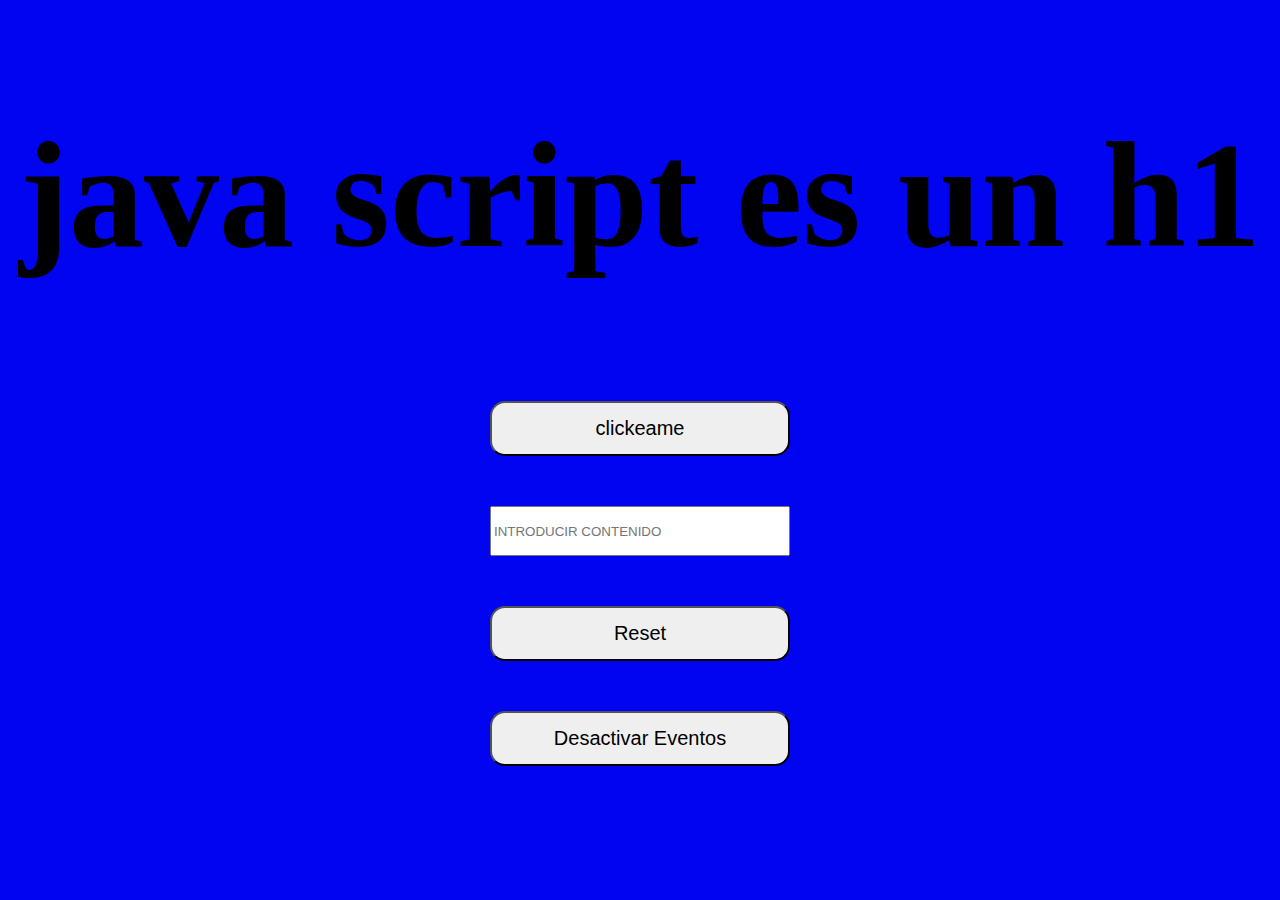
<file: index.html>
<html lang="es">
  <head>
    <meta charset="UTF-8" />
    <meta name="viewport" content="width=device-width, initial-scale=1.0" />
    <link rel="stylesheet" href="index.css" />
    <title>practica</title>
  </head>
  <body>
    <section class="js">
      <div>
        <h1 id="h1">java script es un h1</h1>
      </div>
      <div class="botones">
        <button id="boton">clickeame</button>
        <input class="input" type="text" placeholder="INTRODUCIR CONTENIDO" />
        <button class="reset">Reset</button>
        <button id="Desactivar">Desactivar Eventos</button>
      </div>
      <script src="./main.js"></script>
    </section>
  </body>
</html>
</file>
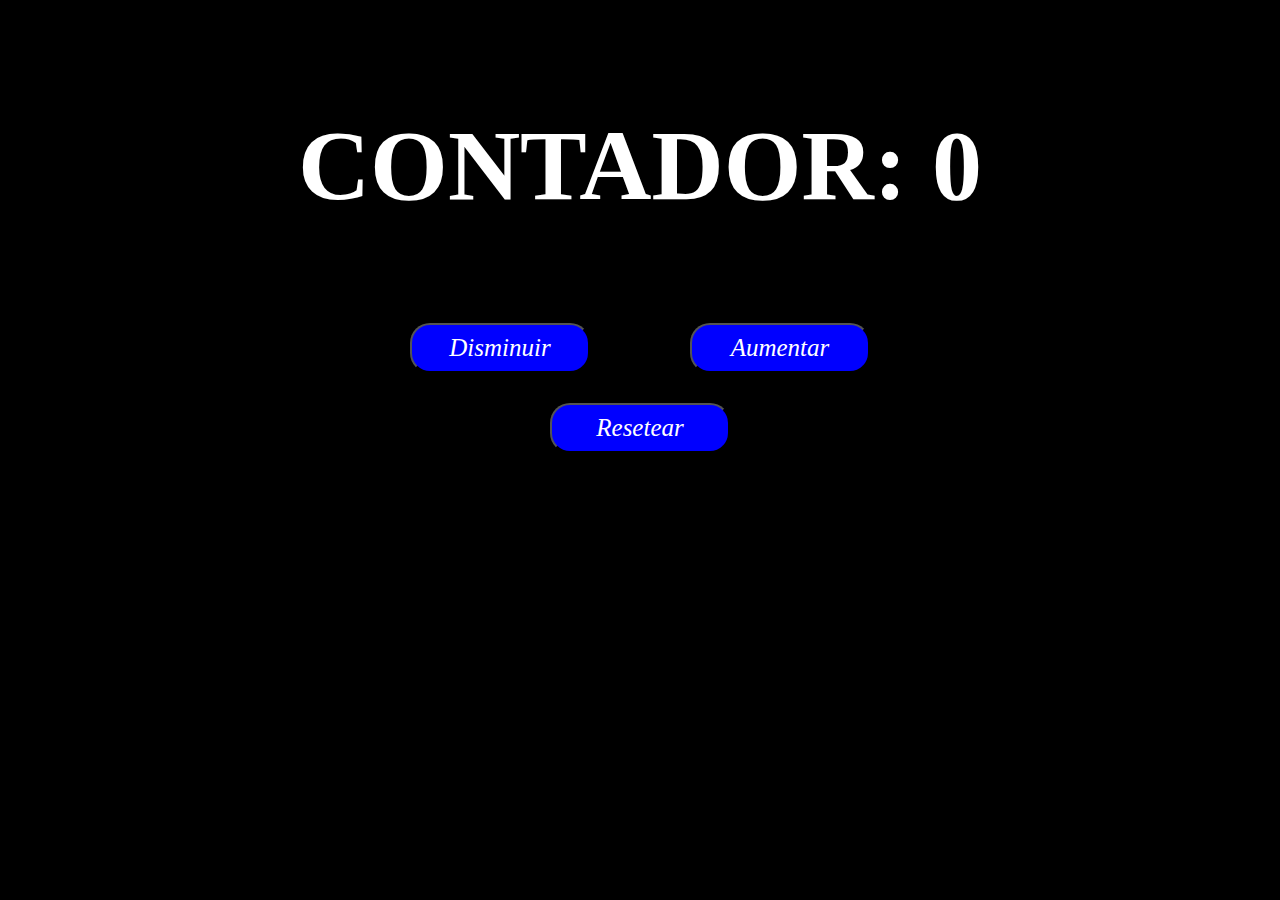
<file: clase3/index.html>
<html lang="en">
  <head>
    <meta charset="UTF-8" />
    <meta name="viewport" content="width=device-width, initial-scale=1.0" />
    <title>java dom 2</title>
    <link rel="stylesheet" href="./index.css" />
  </head>
  <body>
    <main class="main">
      <h3>
        CONTADOR:
        <span id="resultado">0</span>
      </h3>
      <div class="boton">
        <button class="boton-disminuir">Disminuir</button>
        <button class="boton-aumentar">Aumentar</button>
      </div>
      <button class="boton-reset">Resetear</button>
    </main>
    <script src="./index.js"></script>
  </body>
</html>
</file>
<file: index.css>
body {
  background-color: rgb(0, 4, 240);
}
.title {
  display: inline;
  /* color: green; */
}
.ocultar {
  display: none;
  /* color: blue; */
}
#boton {
  width: 155px;
  height: 25px;
}
.parrafo_card {
  color: rgb(26, 255, 0);
  font-size: 1rem;
}

#boton{
  width: 300px;
  height: 55px;
  font-size: 20px;
  border-radius: 15px;
  
}
.js{
  width: 100%;
  height: auto;
 display: flex;
  justify-content: center;
  align-items: center; 
 gap: 20px;
 flex-direction: column;
}
h1{
display: flex;
font-size: 150px;
align-items: center;
height: auto;
justify-content: center;
}
.botones{
  gap: 50px;
  display: flex;
  justify-content: center;
   align-items: center;
  
  flex-direction: column;
}

.botones button{
  width: 300px;
  height: 55px;
  font-size: 20px;
  border-radius: 15px;
}
.botones input{
  width: 300px;
  height: 50px;
}
</file>
<file: clase3/index.css>
body{
    background-color: black;
}

.main{
    width: 100%;
    height: auto;
display: flex;
justify-content: center;
align-items: center;
flex-direction: column;
}

h3{
    
    color: white;
    font-size: 100px;
}

 .boton{
    display: flex;
height: 80px;
    gap: 100px;
 }
 .boton button{
    width: 180px;
    height: 50px;
    border-radius: 20px;
    background-color: blue;
    font-size: 25px;
    color: white; 
    font-style: italic;
    font-family: Georgia, 'Times New Roman', Times, serif;
    border-color: aqua solid 200px;
 }
 .boton-reset{
       width: 180px;
    height: 50px;
    font-size: 25px;
    font-family: Georgia, 'Times New Roman', Times, serif;
    font-style: italic;
    color: white;
    border-radius: 20px;
    background-color: blue;
 }
</file>
